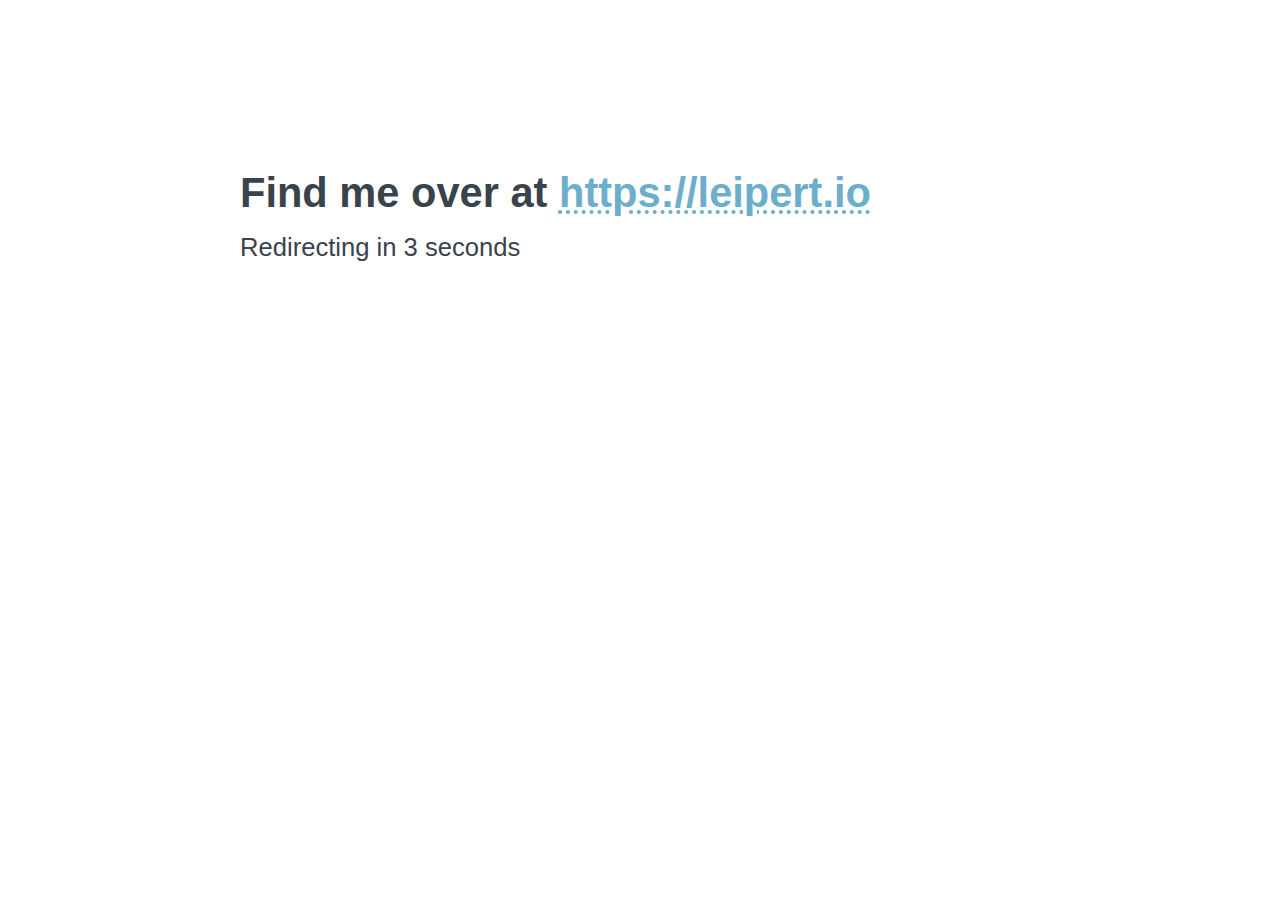
<file: index.html>
<!doctype html>
<html lang="en">
<head>
  <meta charset="utf-8">
  <title>Lukas Eipert by leipert</title>
  <style>

  * {
    margin: 0;
    -webkit-margin-before: 0;
    -webkit-margin-after: 0;
  }

  html, body {
    height: 100vh;
  }

  body {
    font-size: 1.6em;
    line-height: 1.6;
    font-family: -apple-system, BlinkMacSystemFont, "Segoe UI", Roboto, Oxygen-Sans, Ubuntu, Cantarell, "Helvetica Neue", sans-serif, "Apple Color Emoji", "Segoe UI Emoji", "Segoe UI Symbol";
    color: #3a434c;
  }

  .wrapper {
    max-width: 50rem;
    margin: 0 auto;
    padding-top: 10rem;
  }

  h1 {
    font-size: 2.6rem;
  }

  a {
    text-decoration-line: underline;
    text-decoration-style: dotted;
    text-decoration-skip: ink;
    color: #6caecb;
  }

  a:visited {
    color: #3f5177;
  }

  a:focus {
    color: #9a8386
  }

  a:hover {
    color: #b85e58
  }
  </style>
  <meta name="viewport" content="width=device-width, initial-scale=1, user-scalable=no">
</head>
<body>
<div class="wrapper">
  <h1>
    Find me over at <a href="https://leipert.io">https://leipert.io</a>
  </h1>
  <noscript>
    <p>No automatic redirect.</p>
  </noscript>
</div>
<script>
window.onload = function () {
  const p = document.createElement('p');
  p.appendChild(document.createTextNode('Redirecting in 3 seconds'));
  document.querySelector('.wrapper').appendChild(p);
  setTimeout(function () {
    location.href = 'https://leipert.io';
  }, 3000)
};
</script>
</body>
</html>
</file>
